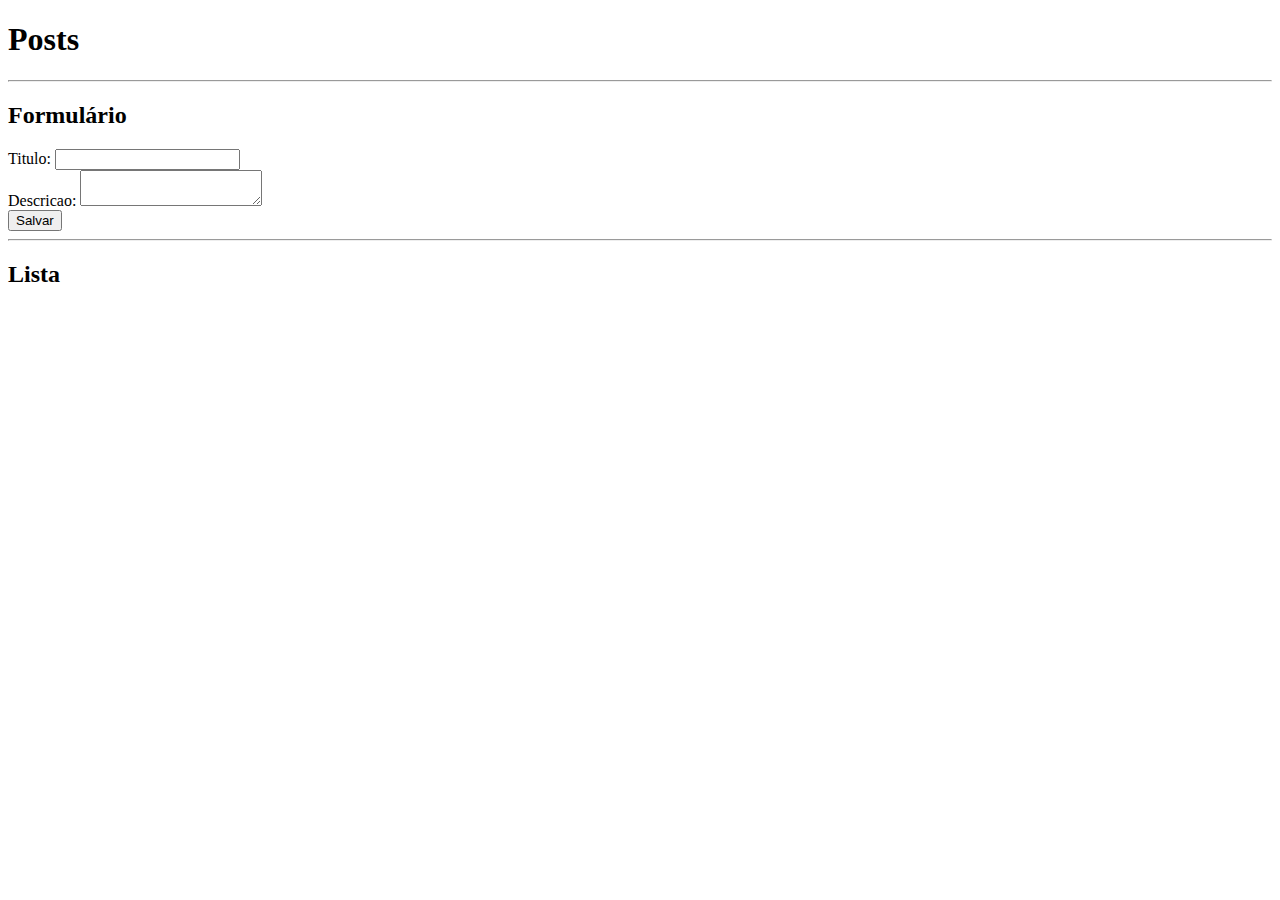
<file: aula04/index.html>
<!DOCTYPE html>
<html lang="en">
  <head>
    <meta charset="UTF-8" />
    <meta http-equiv="X-UA-Compatible" content="IE=edge" />
    <meta name="viewport" content="width=device-width, initial-scale=1.0" />
    <title>Document</title>
    <script src="./index.js" async></script>
  </head>
  <body>
    <h1>Posts</h1>
    <hr />

    <h2>Formulário</h2>
    <form id="form">
      <div>
        <label for="titulo">Titulo:</label>
        <input required id="titulo" />
      </div>

      <div>
        <label for="descricao">Descricao:</label>
        <textarea required id="descricao"></textarea>
      </div>

      <button>Salvar</button>
    </form>

    <hr />

    <h2>Lista</h2>
    <ul id="lista"></ul>
  </body>
</html>
</file>
